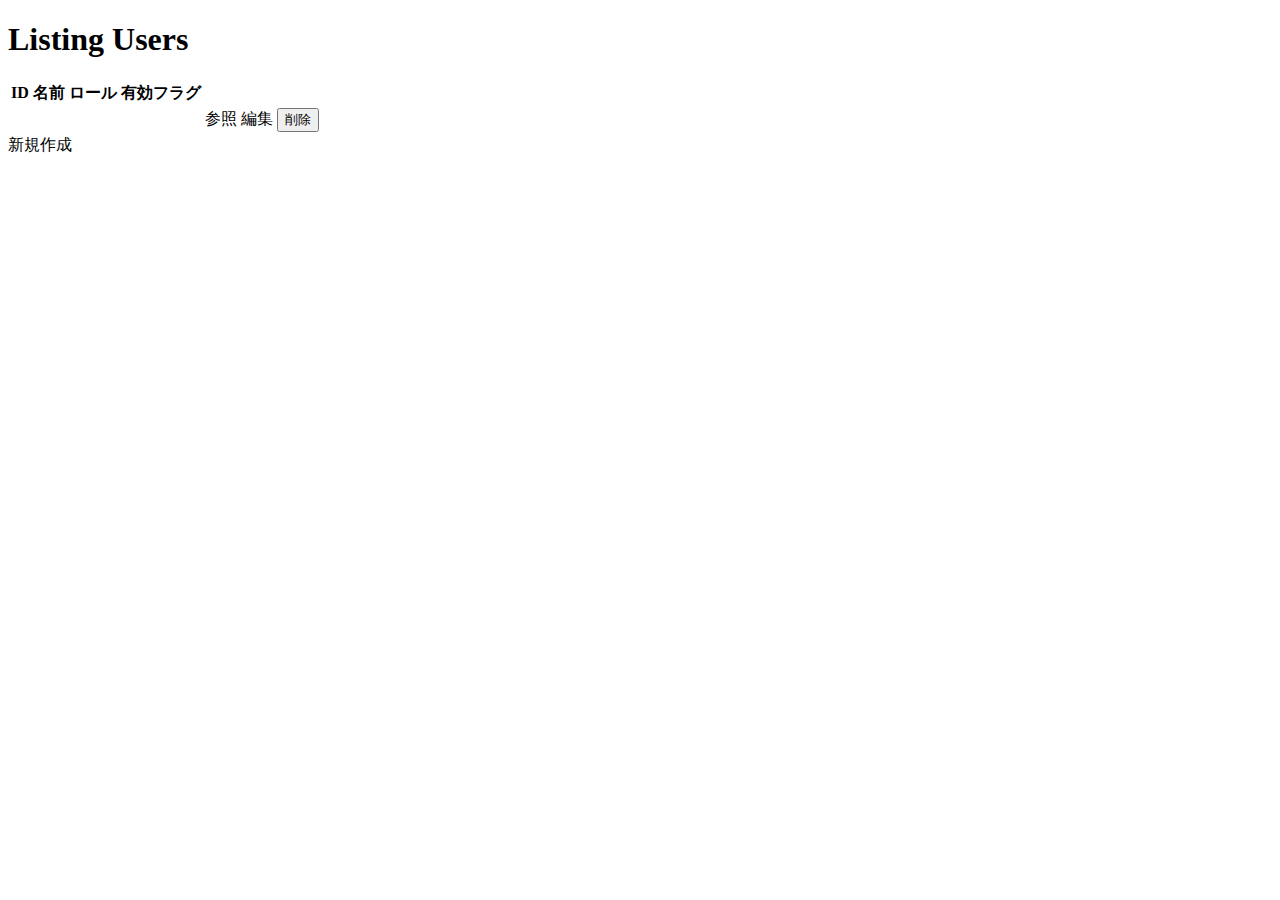
<file: src/main/resources/templates/usermaster/usermaster/index.html>
<!DOCTYPE html>
<html xmlns:th="http://www.thymeleaf.org"
    th:replace="~{usermaster/layout/template :: layout(~{::title},~{::body/content()})}">
<head>
<title>TOP Page</title>
</head>
<body>
    <div class="container body-container">
        <h1>Listing Users</h1>
        <table class="table">
            <thead>
                <tr>
                    <th>ID</th>
                    <th>名前</th>
                    <th>ロール</th>
                    <th>有効フラグ</th>
                    <th></th>
                    <th sec:authorize="hasAuthority('EDIT')"></th>
                    <th sec:authorize="hasAuthority('EDIT')"></th>
                </tr>
            </thead>
            <tbody>
                <tr th:each="user:${users}" th:object="${user}">
                    <td th:text="*{id}"></td>
                    <td th:text="*{name}"></td>
                    <td th:text="*{role}"></td>
                    <td th:text="*{enabled}"></td>
                    <td><a class="btn btn-default btn-xs"
                        th:href="@{/usermaster/show/{id}(id=*{id})}">参照</a></td>
                    <td sec:authorize="hasAuthority('EDIT')"><a
                        class="btn btn-default btn-xs"
                        th:href="@{/usermaster/edit/{id}(id=*{id})}">編集</a></td>
                    <td sec:authorize="hasAuthority('EDIT')">
                        <form th:action="@{/usermaster/delete/{id}(id=*{id})}"
                            th:method="post">
                            <input type="submit" class="btn btn-default btn-xs" value="削除" />
                        </form>
                    </td>
                </tr>
            </tbody>
        </table>
        <a class="btn btn-outline-dark" th:href="@{/usermaster/new}">新規作成</a>
    </div>
</body>
</html>
</file>
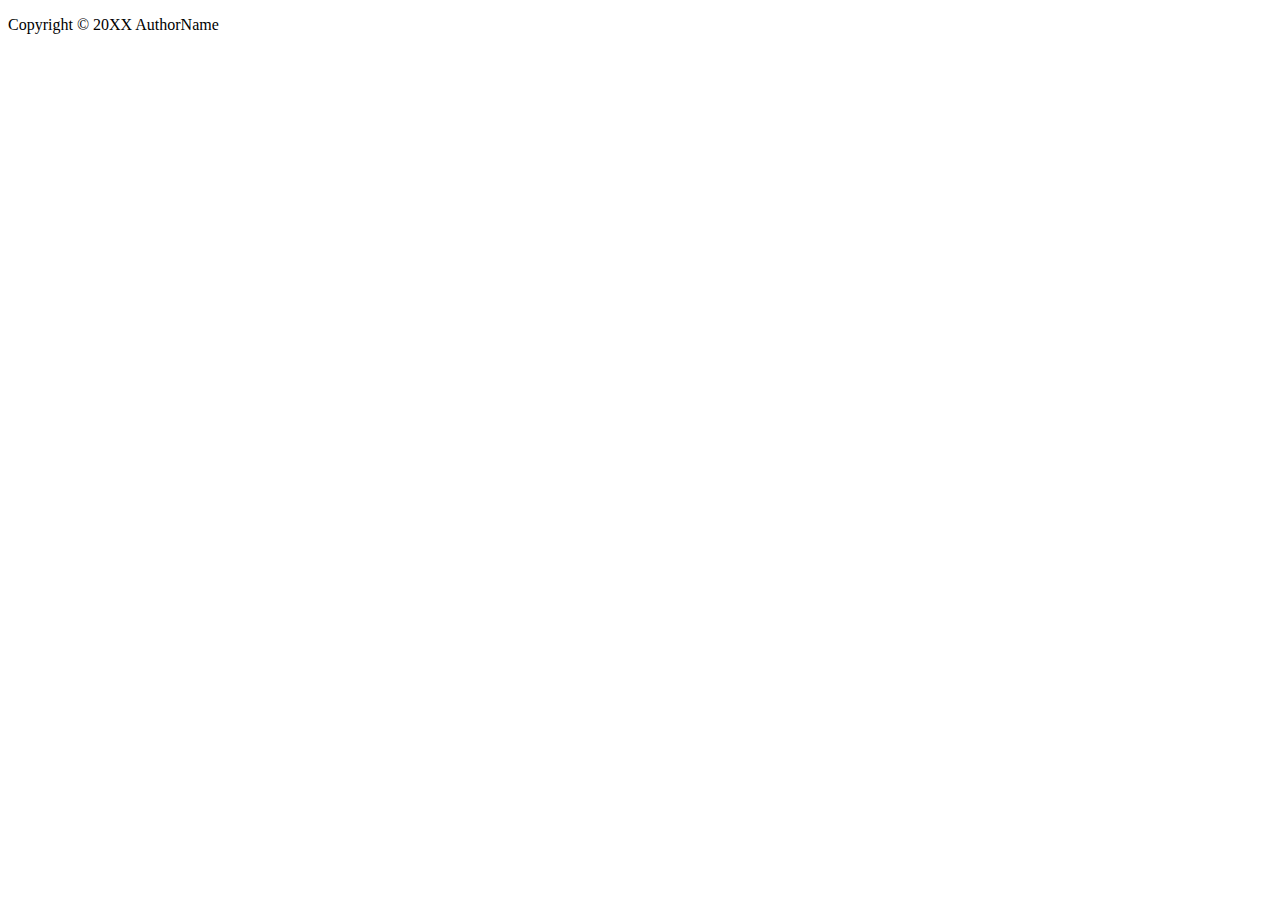
<file: src/main/resources/templates/usermaster/layout/footer.html>
<!DOCTYPE html>
<html xmlns:th="http://www.thymeleaf.org">
<head>
<title>footer</title>
</head>
<body>
    <div th:fragment="footer" th:remove="tag">
        <p class="footer-copyright">Copyright &copy; 20XX AuthorName</p>
    </div>
</body>
</html>
</file>
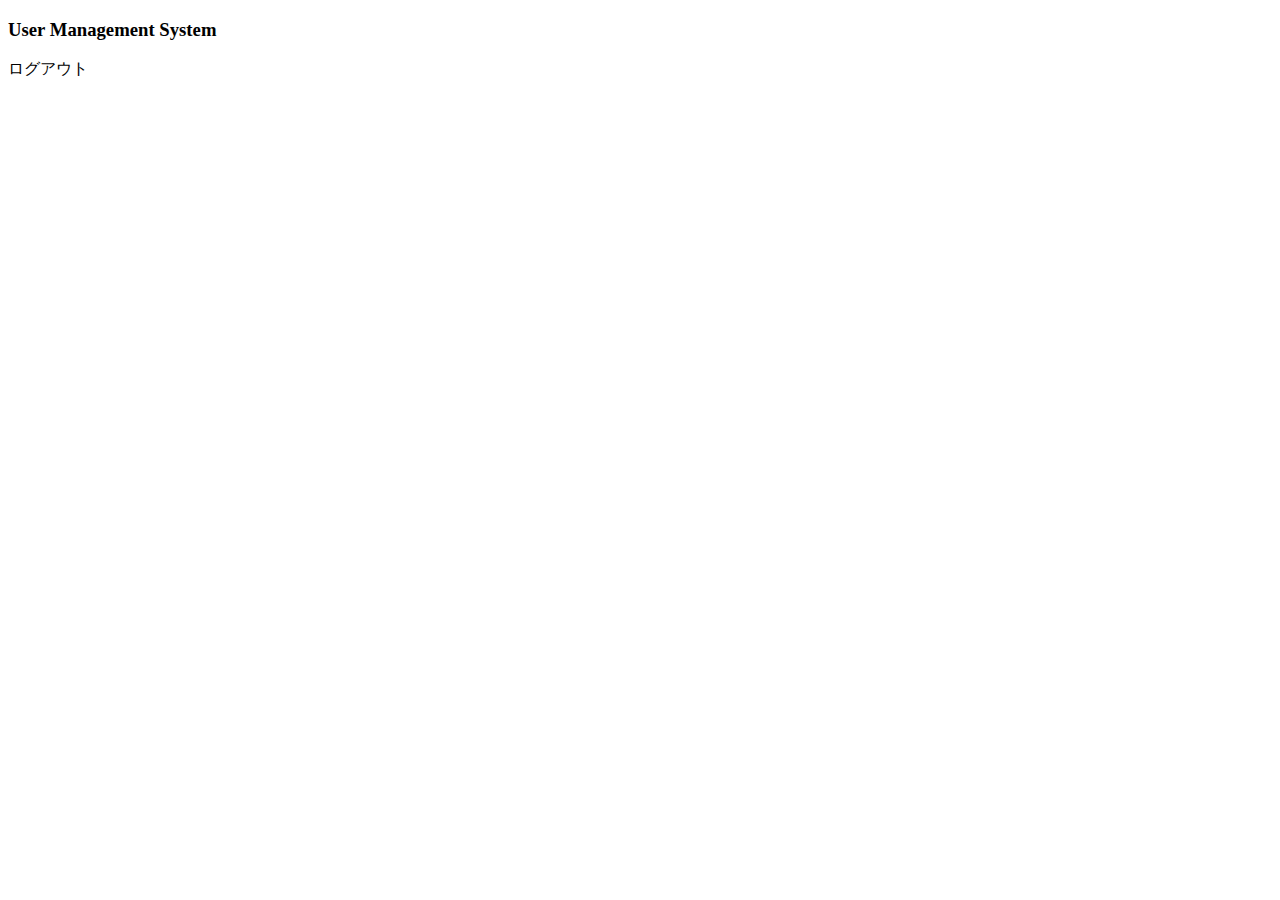
<file: src/main/resources/templates/usermaster/layout/header.html>
<!DOCTYPE html>
<html xmlns:th="http://www.thymeleaf.org">
<head>
<title>header</title>
</head>
<body>
    <!--/* (1) */-->
    <div th:fragment="header" th:remove="tag">
        <div class="heder-area">
            <div class="heder-menu">
                <div class="logo-link">
                    <h3>
                        <a th:href="@{/}">User Management System</a>
                    </h3>
                </div>

                <div class="logout-link">
                    <a sec:authorize="isAuthenticated()"
                        th:href="@{/usermaster/logout}" class="logout-link">ログアウト</a>
                </div>
            </div>
        </div>
    </div>
</body>
</html>
</file>
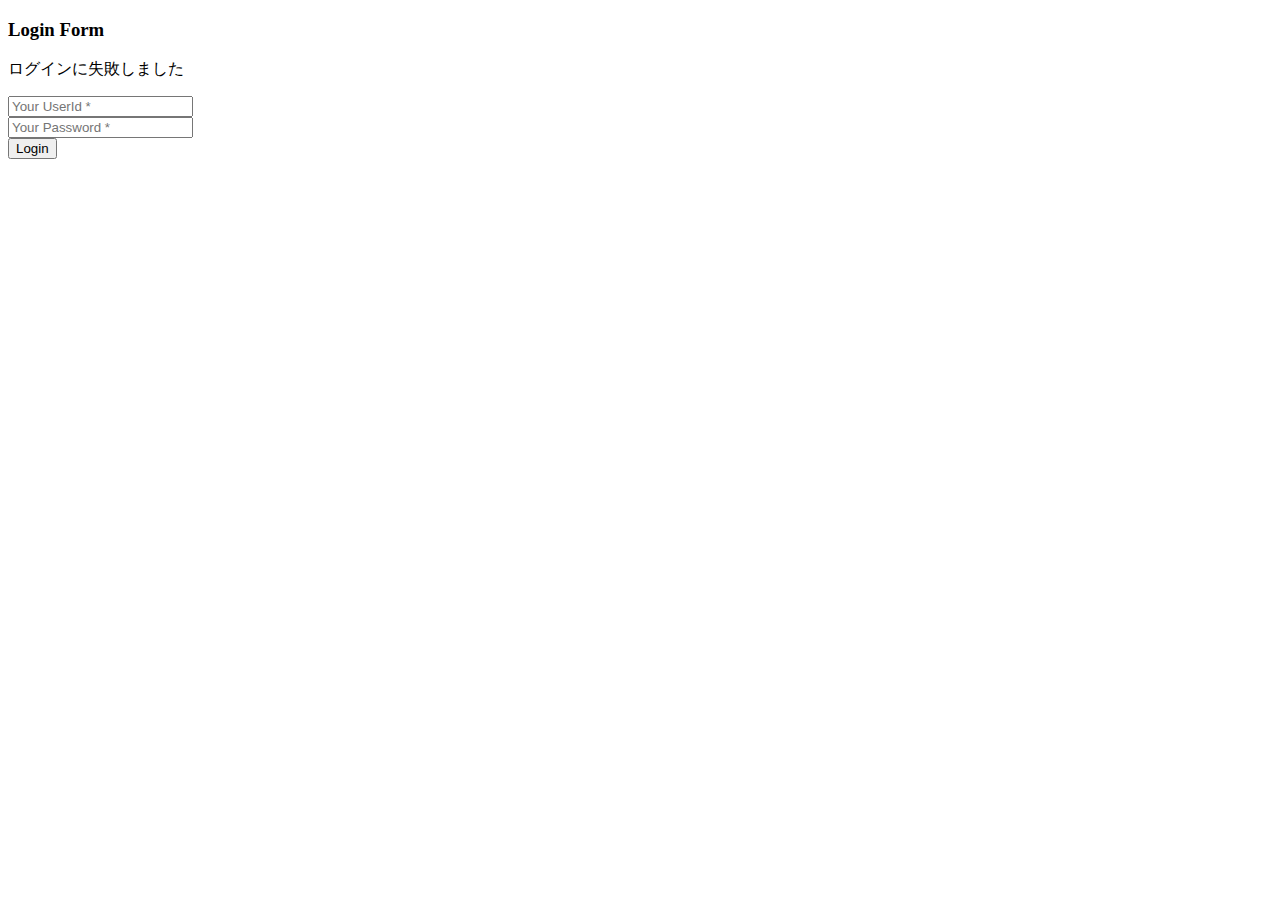
<file: src/main/resources/templates/usermaster/securingweb/login.html>
<!DOCTYPE html>
<html xmlns:th="http://www.thymeleaf.org"
    th:replace="~{usermaster/layout/template :: layout(~{::title},~{::body/content()})}">
<head>
<title>Login</title>
</head>
<body>
    <div class="container body-container">
        <div class="col-md-6 login-form">
            <h3>Login Form</h3>
            <form th:action="@{/usermaster/login}" method="post">
                <p th:if="${param.error}">ログインに失敗しました</p>
                <div class="form-group">
                    <input type="text" class="form-control" name="userId"
                        placeholder="Your UserId *" value="" required />
                </div>
                <div class="form-group">
                    <input type="password" class="form-control" name="password"
                        placeholder="Your Password *" value="" required />
                </div>
                <div class="form-group">
                    <input type="submit" class="btnSubmit" value="Login" />
                </div>
            </form>
        </div>
    </div>
</body>
</html>
</file>
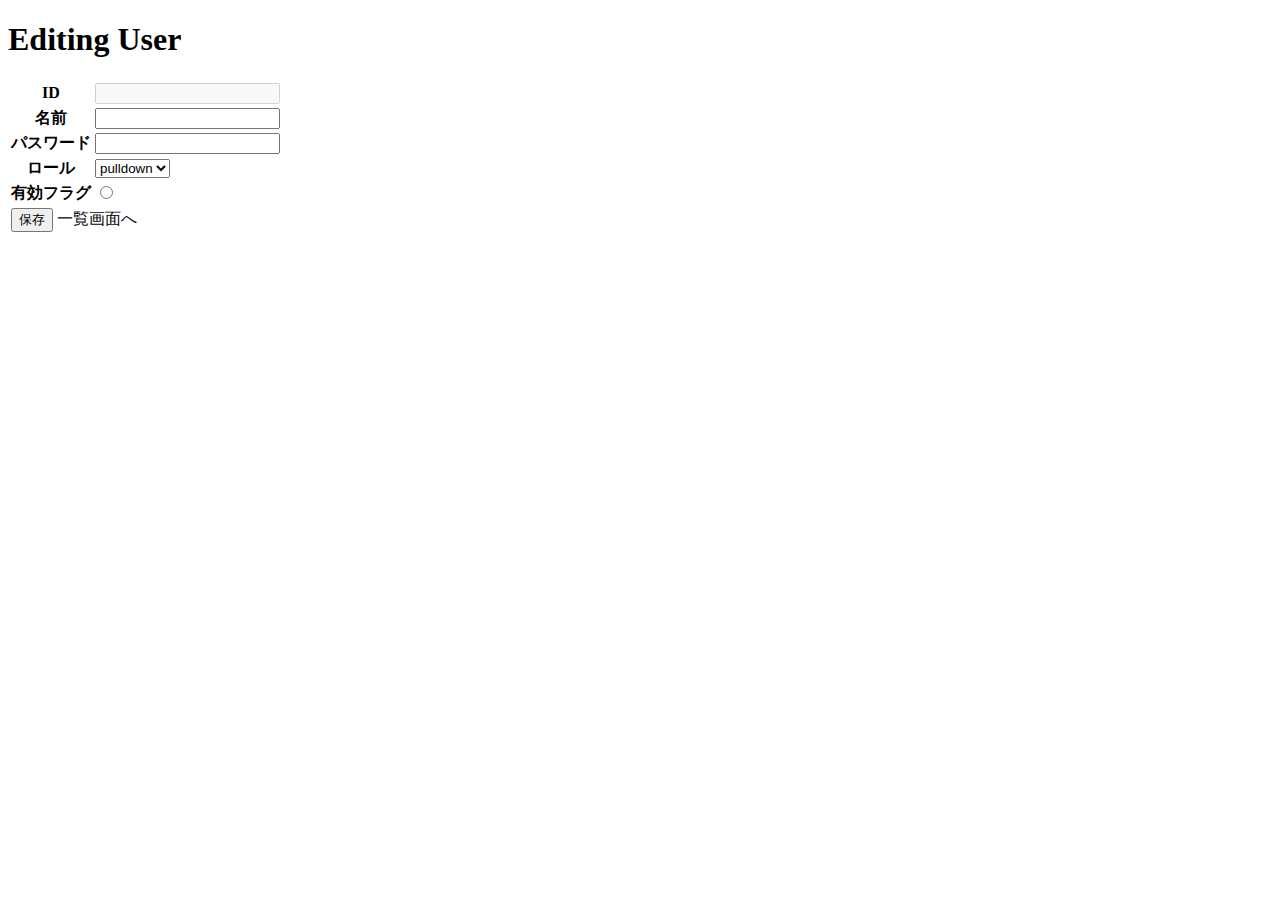
<file: src/main/resources/templates/usermaster/usermaster/edit.html>
<!DOCTYPE html>
<html xmlns:th="http://www.thymeleaf.org"
    th:replace="~{usermaster/layout/template :: layout(~{::title},~{::body/content()})}">
<head>
<title>Editing User</title>
</head>
<body>
    <div class="container body-container">
        <h1>Editing User</h1>
        <form th:action="@{/usermaster/update/{id}(id=*{id})}"
            th:method="post" th:object="${userUpdateForm}">
            <table class="table user-container">
                <tr>
                    <th>ID</th>
                    <td><input type="text" class="form-control" th:field="*{id}"
                            disabled /></td>
                </tr>
                <tr>
                    <th>名前</th>
                    <td><input type="text" class="form-control" th:field="*{name}" />
                        <span th:if="${#fields.hasErrors('name')}" th:errors="*{name}"></span>
                    </td>
                </tr>
                <tr>
                    <th>パスワード</th>
                    <td><input type="password" class="form-control"
                        th:field="*{password}" /> <span
                        th:if="${#fields.hasErrors('password')}" th:errors="*{password}"></span>
                    </td>
                </tr>
                <tr>
                    <th>ロール</th>
                    <td><select class="form-control" name="role">
                            <option th:each="item : *{getRoleItems()}"
                                th:value="${item.value}" th:text="${item.key}"
                                th:selected="${item.value} == *{role}">pulldown</option>
                    </select></td>
                </tr>
                <tr>
                    <th>有効フラグ</th>
                    <td>
                        <div th:each="item : *{getEnabledItems()}"
                            class="form-check-inline">
                            <input type="radio" class="form-check-input"
                                th:value="${item.value}" th:text="${item.key}"
                                th:field="*{enabled}" />
                        </div>
                    </td>
                </tr>
                <tfoot>
                    <tr>
                        <td colspan="2">
                            <span class="d-flex justify-content-between">
                                <button type="submit" class="btn btn-outline-dark">保存</button>
                                <a class="btn btn-outline-dark" th:href="@{/usermaster/index}">一覧画面へ</a>
                            </span>
                        <td>
                    </tr>
                <tfoot>
            </table>
        </form>
    </div>
</body>
</html>
</file>
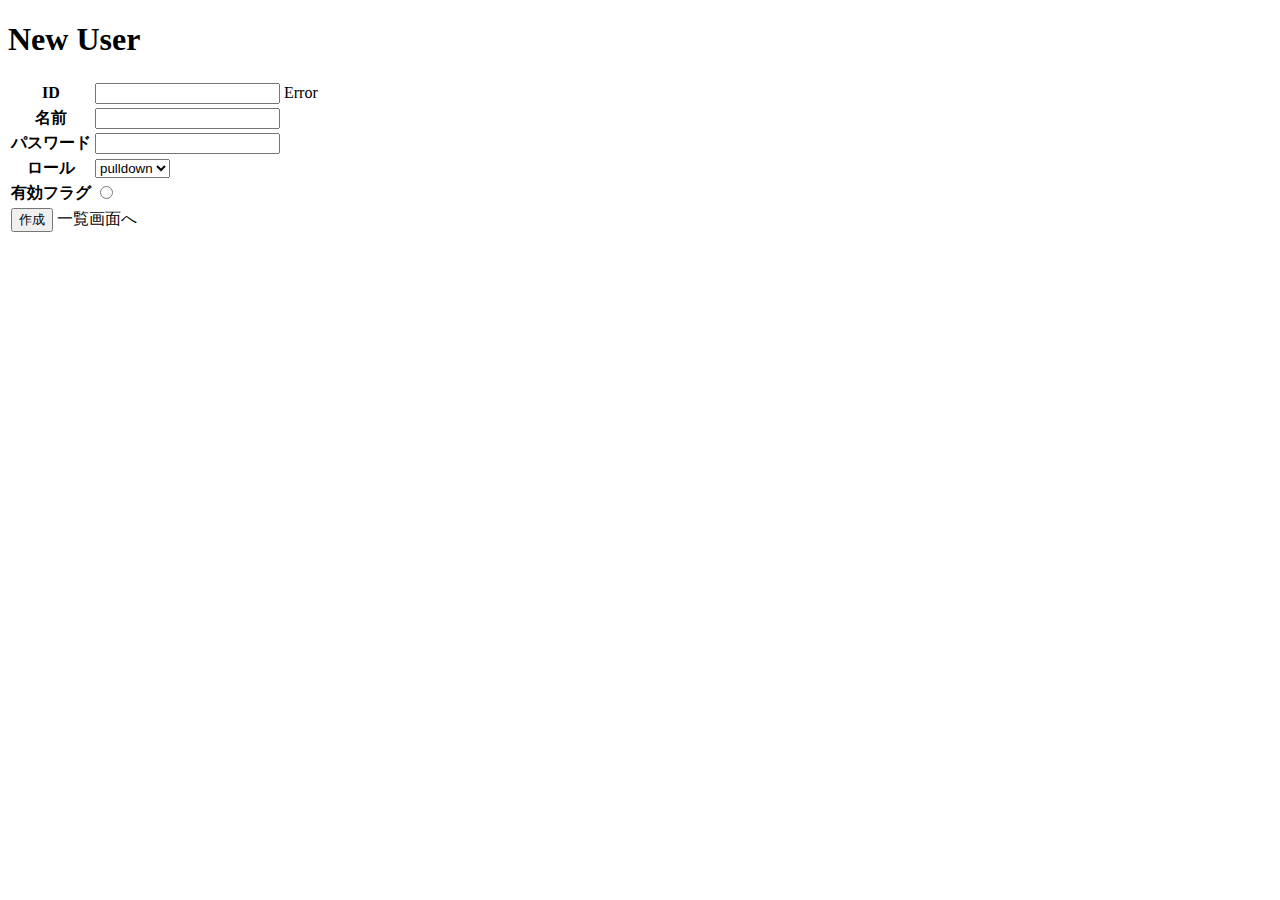
<file: src/main/resources/templates/usermaster/usermaster/new.html>
<!DOCTYPE html>
<html xmlns:th="http://www.thymeleaf.org"
    th:replace="~{usermaster/layout/template :: layout(~{::title},~{::body/content()})}">
<head>
<title>New User</title>
</head>
<body>
    <div class="container body-container">
        <h1>New User</h1>
        <form th:action="@{/usermaster/create}" th:method="post"
            th:object="${userCreateForm}">
            <table class="table user-container">
                <tr>
                    <th>ID</th>
                    <td><input type="text" class="form-control" name="id"
                        th:field="*{id}" /> <span th:if="${#fields.hasErrors('id')}"
                        th:errors="*{id}">Error</span></td>
                </tr>
                <tr>
                    <th>名前</th>
                    <td><input type="text" class="form-control" name="name"
                        th:field="*{name}" /> <span th:if="${#fields.hasErrors('name')}"
                        th:errors="*{name}"></span></td>
                </tr>
                <tr>
                    <th>パスワード</th>
                    <td><input type="password" class="form-control"
                        name="password" th:field="*{password}" /> <span
                        th:if="${#fields.hasErrors('password')}" th:errors="*{password}"></span>
                    </td>
                </tr>
                <tr>
                    <th>ロール</th>
                    <td><select class="form-control" name="role">
                            <option th:each="item : *{getRoleItems()}"
                                th:value="${item.value}" th:text="${item.key}"
                                th:selected="${item.value} == *{role}">pulldown</option>
                    </select></td>
                </tr>
                <tr>
                    <th>有効フラグ</th>
                    <td>
                        <div th:each="item : *{getEnabledItems()}"
                            class="form-check-inline">
                            <input type="radio" class="form-check-input"
                                th:value="${item.value}" th:text="${item.key}"
                                th:field="*{enabled}">
                        </div>
                    </td>
                </tr>
                <tfoot>
                    <tr>
                        <td colspan="2">
                            <span class="d-flex justify-content-between">
                                <button type="submit" class="btn btn-outline-dark">作成</button> <a
                                class="btn btn-outline-dark" th:href="@{/usermaster/index}">一覧画面へ</a>
                            </span>
                        <td>
                    </tr>
                <tfoot>
            </table>
        </form>
    </div>
</body>
</html>
</file>
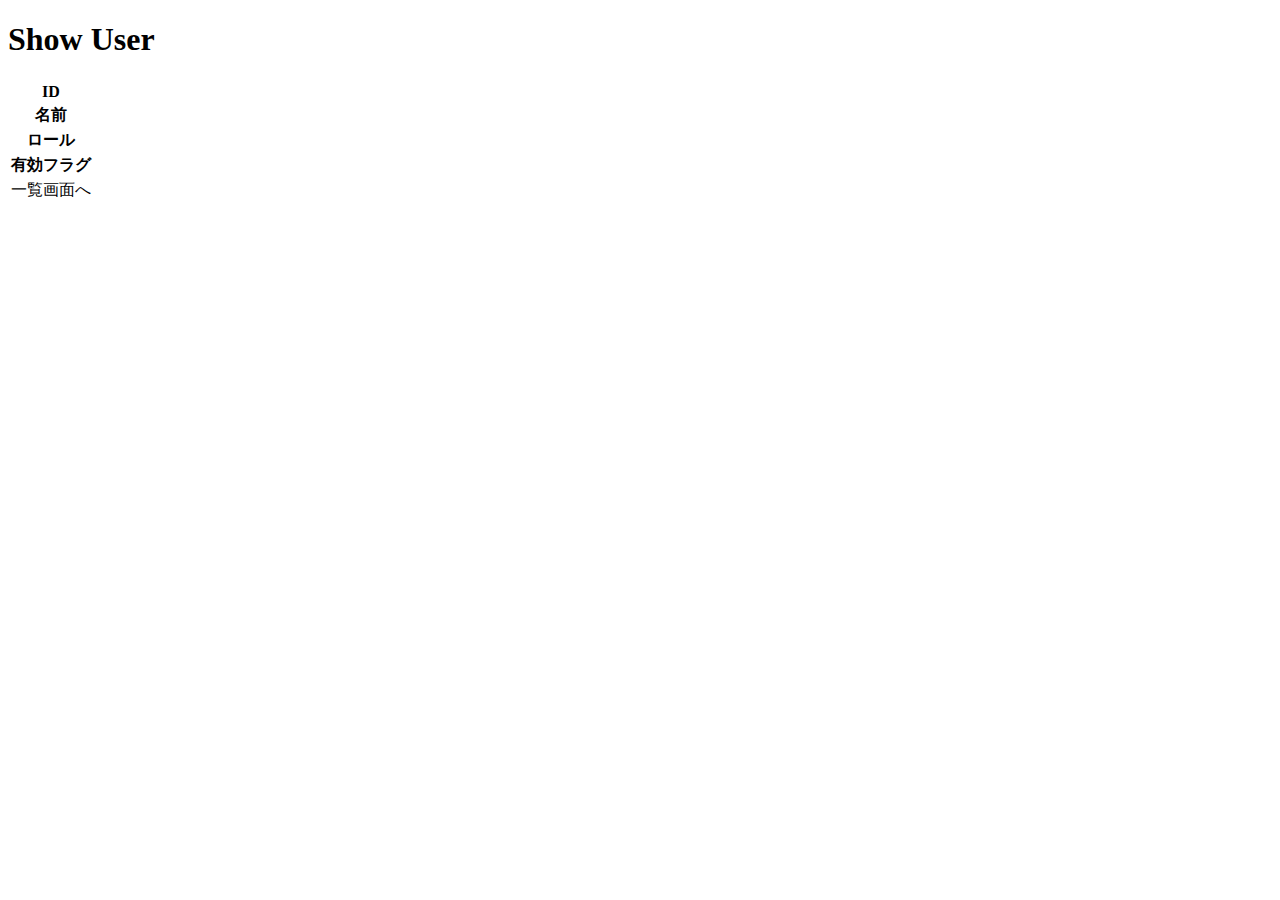
<file: src/main/resources/templates/usermaster/usermaster/show.html>
<!DOCTYPE html>
<html xmlns:th="http://www.thymeleaf.org"
    th:replace="~{usermaster/layout/template :: layout(~{::title},~{::body/content()})}">
<head>
<title>Show User</title>
</head>
<body>
    <div class="container body-container">
        <h1>Show User</h1>
        <table class="table user-container">
            <tbody>
                <tr>
                    <th>ID</th>
                    <td th:text="*{user.id}"></td>
                </tr>
                <tr>
                    <th>名前</th>
                    <td th:text="*{user.name}"></td>
                </tr>
                <tr>
                    <th>ロール</th>
                    <td th:text="*{user.role}"></td>
                </tr>
                <tr>
                    <th>有効フラグ</th>
                    <td th:text="*{user.enabled}"></td>
                </tr>
            </tbody>
            <tfoot>
                <tr>
                    <td colspan="2">
                        <span class="d-flex justify-content-end">
                            <a class="btn btn-outline-dark" th:href="@{/usermaster/index}">一覧画面へ</a>
                        </span>
                    <td>
                </tr>
            <tfoot>
        </table>
    </div>
</body>
</html>
</file>
